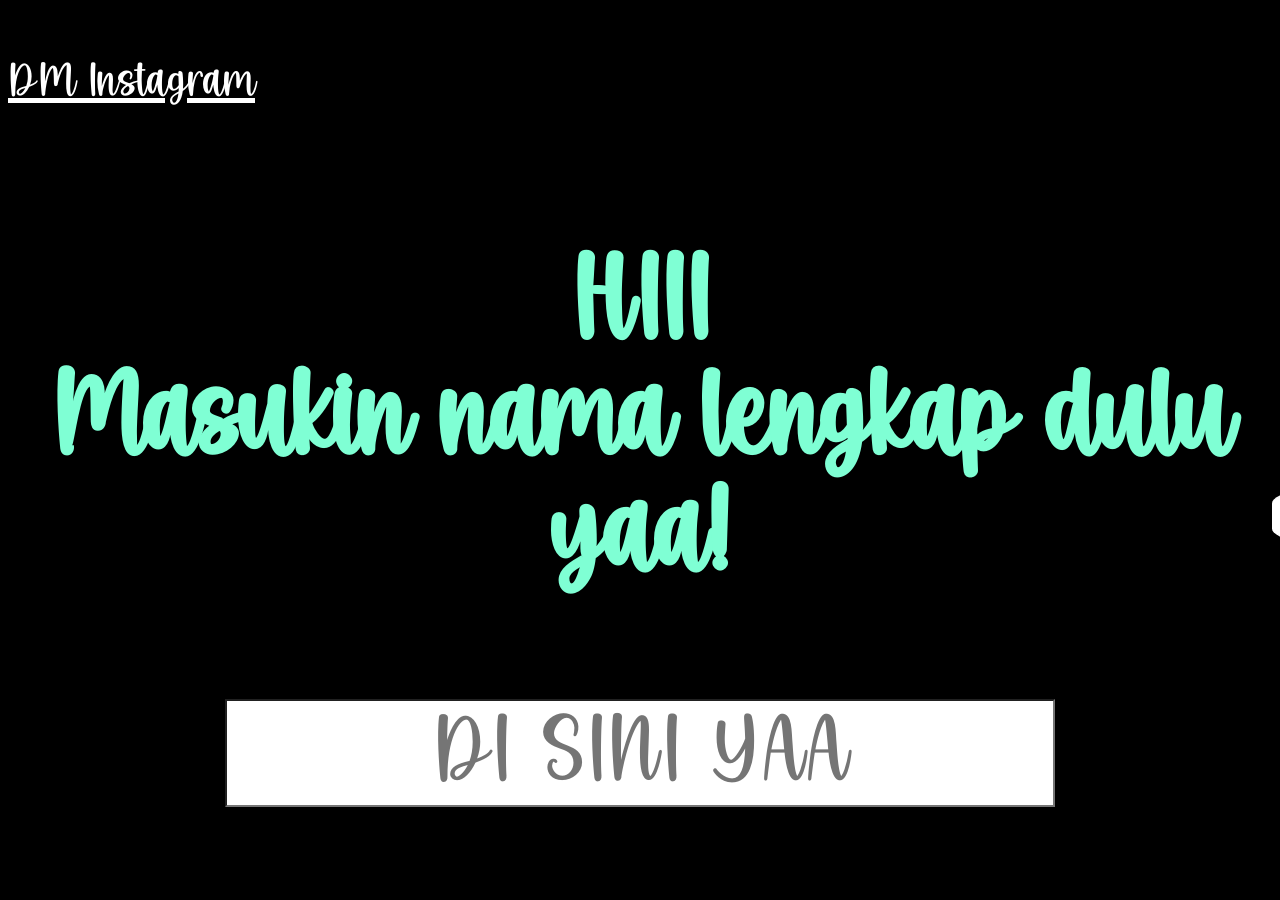
<file: index.html>
<!DOCTYPE html>
<head>
    <link rel="stylesheet" href="/css/style.css">
    <script src="/js/script.js" defer></script>
    <meta charset="UTF-8">
    <meta content="width=devices-width, initial-scale=1.0">
</head>
<body>
    <div class="instagram">
        <p><a href="https://www.instagram.com/skyystorm09?igsh=MTM2dHZjN2dya3lncQ==" target="_top">DM Instagram</a></p>
    </div>
    <div class="main">
        <h1>HIII
        <br>
             Masukin nama lengkap dulu yaa!
        </h1>
        <br>
        <input type="text" id="nama" placeholder="DI SINI YAA">
        <div class="button-c">
            <a id="kirim" target="_self">
            <button onclick="myFunction()"><p class='text'>SUBMIT</p></button>
        </a>
    </div>
    </div>
</body>
</file>
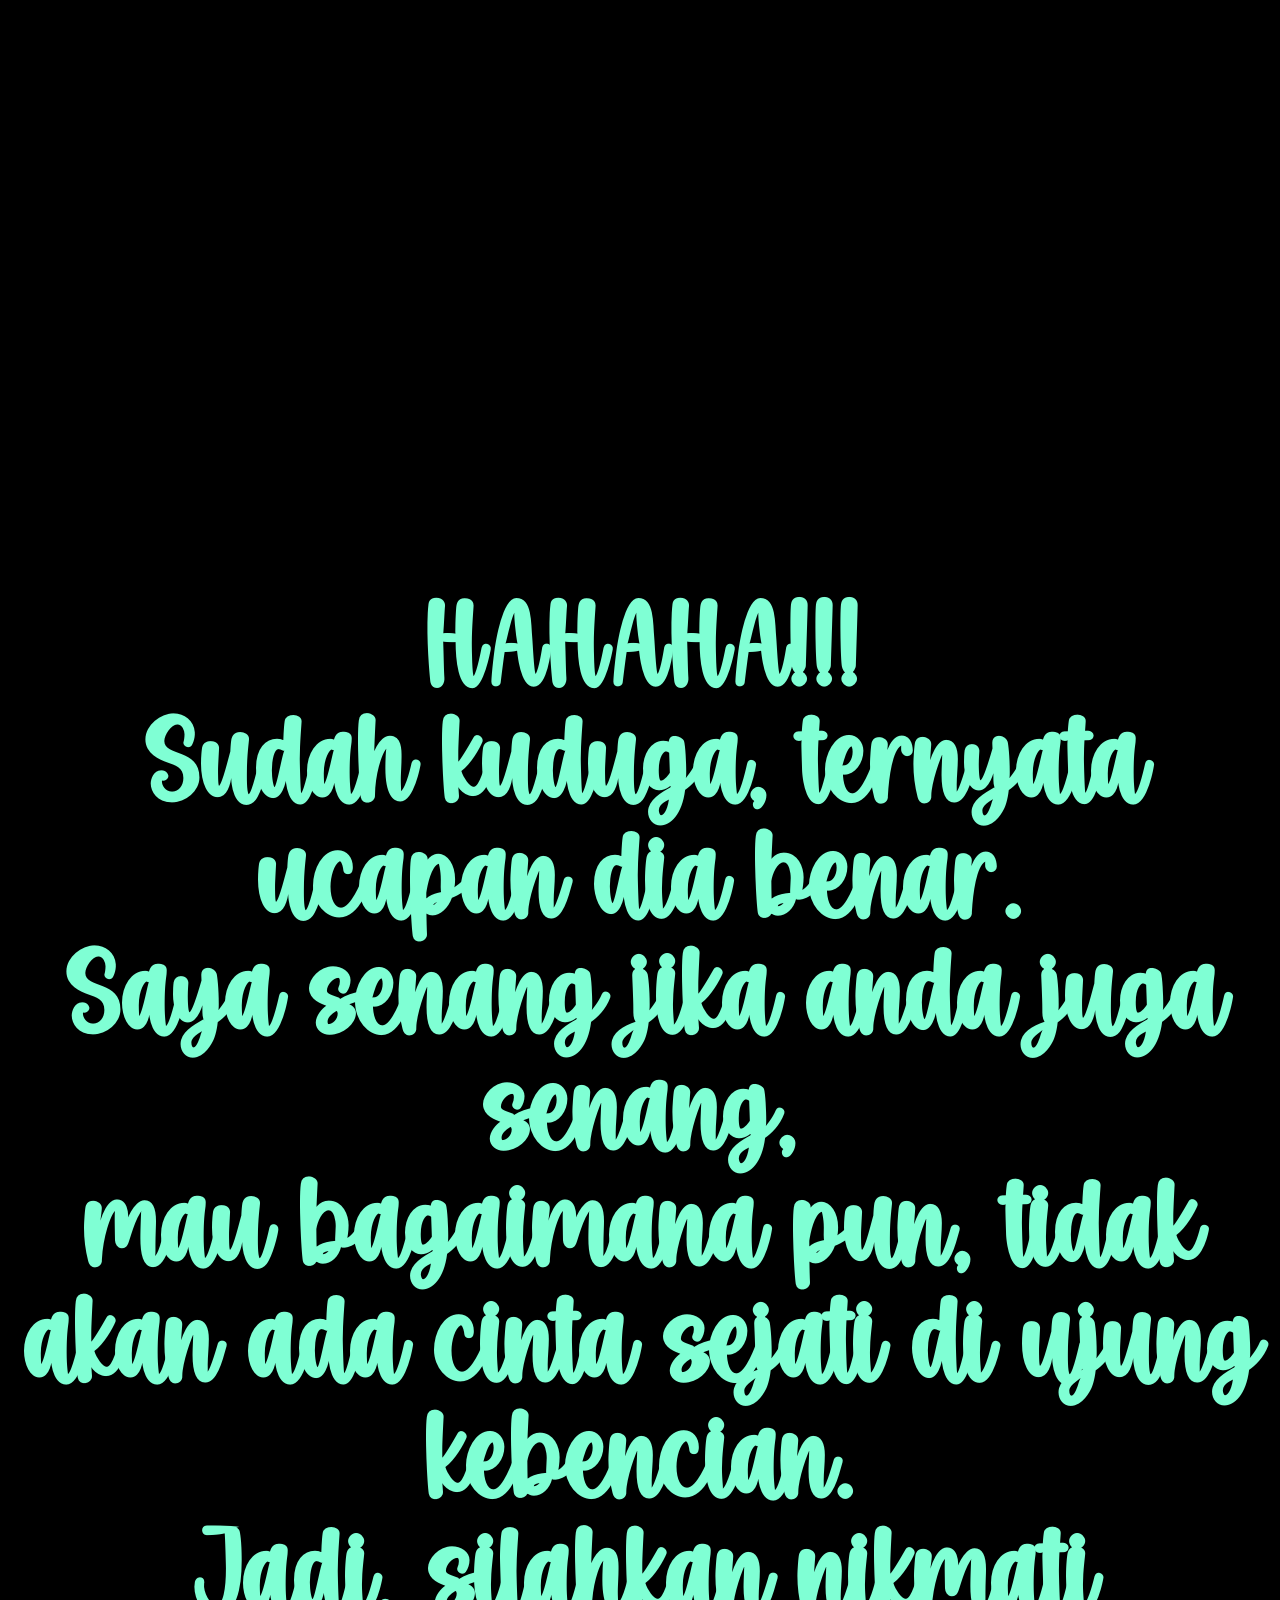
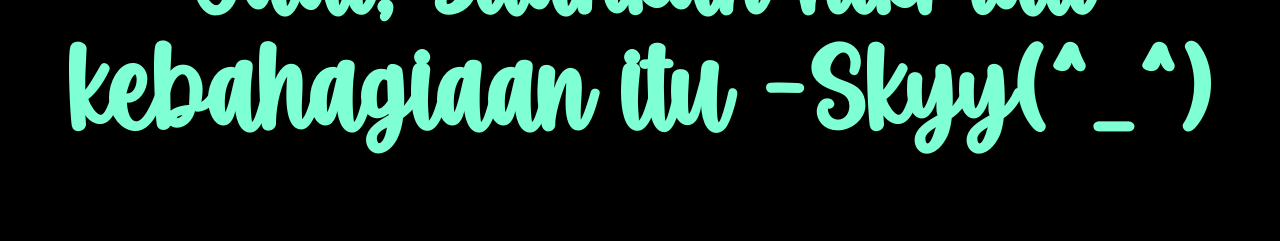
<file: n/index.html>
<!DOCTYPE html>
<head>
    <titlle>EASTER EGG</titlle>
    <link rel="stylesheet" href="/n/css/style.css">
    <script src="/n/script.js"></script>
</head>
<body>
    <audio src="/n/music/spotifydown.com - HAHAHA.mp3" autoplay loop id="musik"></audio>
    <div>
        <h1>
            HAHAHA!!!
            <br>
            Sudah kuduga, ternyata ucapan dia benar.
            <br>
            Saya senang jika anda juga senang,
            <br>
            mau bagaimana pun, tidak akan ada cinta sejati di ujung kebencian.
            <br>
            Jadi, silahkan nikmati kebahagiaan itu -Skyy(^_^)
        </h1>
    </div>
</body>
</file>
<file: css/style.css>
.main {
  display: flex;
  justify-content: center;
  flex-direction: column;
  text-align: center;
  flex-wrap: wrap;
  align-items: center;
  height: 80vh;
  margin: 0;
}

h1{
    font-family: font;
    color: aquamarine;
    font-size: 10vw;
    margin: 3;
    padding: 0;
}

body{
    background-color: black;
}

@font-face {
    font-family: font;
    src: url('/font/Macchiato.otf');
}

button{
    display: flex;
    flex-wrap: wrap;
    text-align: center;
    align-items: center;
    background-color: white;
    border-radius: 30%;
    border-color: white;
    color: black;
    font-family: font;
    width: 25vw;
    font-size: 5vw;
    transition-duration: 0.5s;
    align-self: center;
    margin-top: 3;
    padding-top: 3;
}

button:hover {
    background-color: black;
    color: white;
    border-color: black;
    box-shadow: 0 2vw 5vw 2vw aquamarine;
}

input {
    text-align: center;
    width: 65%;
    height: 8vw;
    font-size: 8vw;
    font-family: font;
    text-transform: capitalize;
    background-color: white;
    color: black;
    margin-bottom: 5vw;
}

p{
    text-align: left;
    font-size: 4vw;
    font-family: font;
    color: white;
}

a{
    color: white;
}
.instagram {
    display: flex;
    justify-content: flex-start;
}

.text {
    font-size: 5vw;
    color: black;
    margin: auto;
    padding: auto;
}

.text:hover {
    color: white;
}
</file>
<file: n/css/style.css>
div{
    text-align: center;
    margin-top: 45%;
}

h1{
    font-family: font;
    color: aquamarine;
    font-size: 10vw;
}

body{
    background-color: black;
}

@font-face {
    font-family: font;
    src: url('/n/font/Macchiato.otf');
}
</file>
